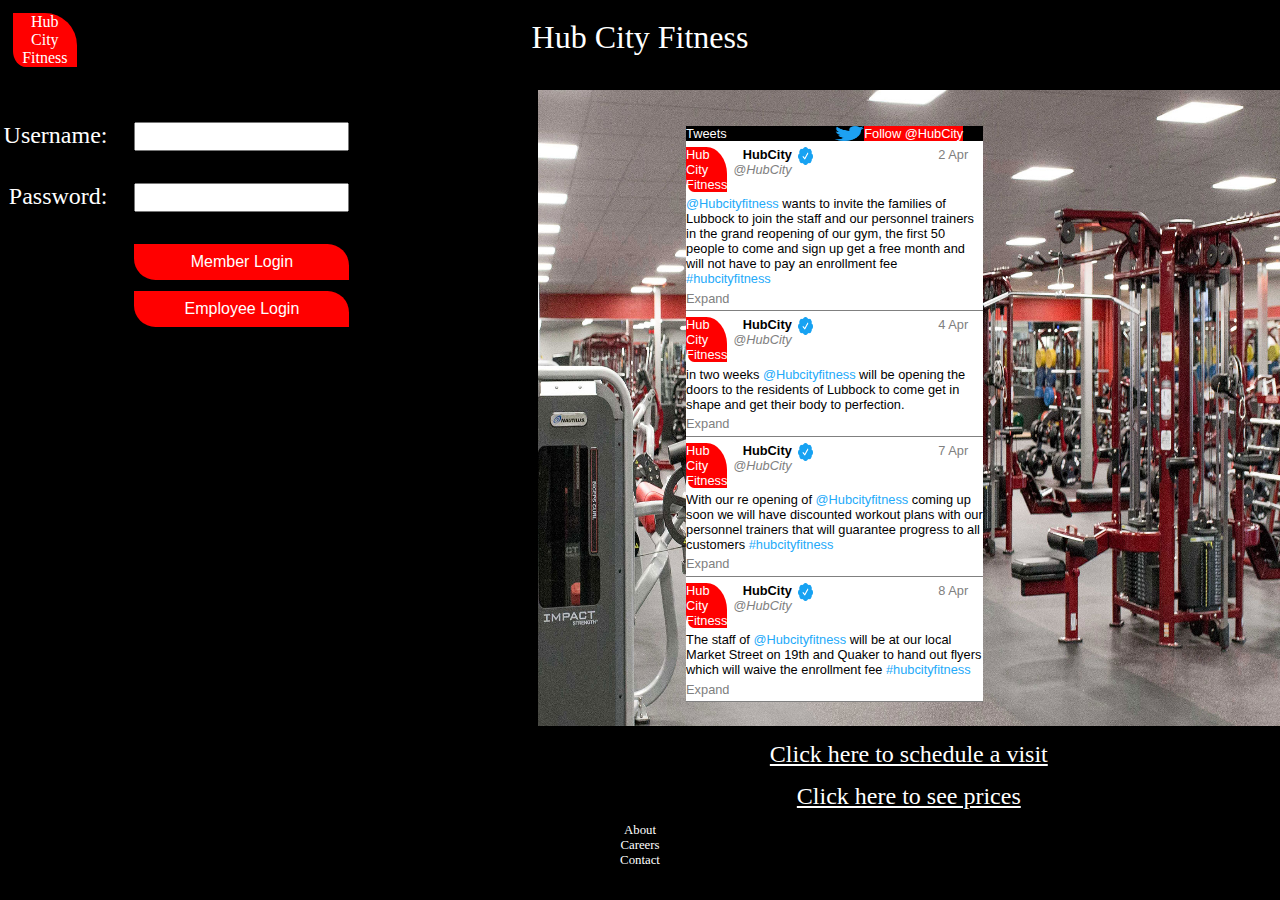
<file: index.html>
<html>
	<head>
		<title>Hub City Fitness</title>
		<link type="text/css" rel="stylesheet" href="index.css" />
	</head>
	<body>
		<div class="column" id="header-container">
			<div id="logo">
				<div class="logo-contents">Hub</div>
				<div class="logo-contents">City</div>
				<div class="logo-contents">Fitness</div>
			</div>
			<div id="header">Hub City Fitness</div>
		</div>
		<div class="column" id="left-column">
			<form id="login">
				<div class="input-container">
					<label class="input-label" id="username-lbl" class="login-lbl" for="username">Username:</label>
					<input id="username" type="text" />
				</div>
				<div class="input-container">
					<label class="input-label" id="password-lbl" class="login-lbl" for="password">Password:</label>
					<input id="password" type="password" />
				</div>
				<input class="submit" id="member-submit" type="submit" value="Member Login" />
				<input class="submit" id="employee-submit" type="submit" value="Employee Login" />
			</form>
		</div>
		<div class="column" id="right-column">
			<div id="twitter-feed-container">
				<div id="twitter-container-header">
					<span id="twitter-header-lbl">Tweets</span> <br>
					<div id="twitter-logo"></div>
					<span id="twitter-follow-btn">Follow @HubCity</span>
				</div>
				<div class="twitter tweet-container">
					<div class="twitter tweet-header">
						<div class="twitter-profile-pic">
							<div class="tpp-text">Hub</div>
							<div class="tpp-text">City</div>
							<div class="tpp-text">Fitness</div>
						</div>
						<div class="twitter twitter-account">
							<span class="twitter-account-name">HubCity</span>
							<br>
							<span class="twitter-account-id">@HubCity<span>
						</div>
						<div class="twitter twitter-verified-logo"></div>
						<div class="twitter tweet-timestamp">2 Apr</div>
					</div>
					<div class="twitter tweet-body">
						<span class="hashtag">@Hubcityfitness</span> wants to invite the families of Lubbock to join the staff and our personnel trainers in the grand reopening of our gym, the first 50  people to come and sign up get a free month and will not have to pay an enrollment fee <span class="hashtag">#hubcityfitness</span>
					</div>
					<div class="twitter tweet-footer">Expand</div>
				</div>
				<div class="twitter tweet-container">
					<div class="twitter tweet-header">
						<div class="twitter-profile-pic">
							<div class="tpp-text">Hub</div>
							<div class="tpp-text">City</div>
							<div class="tpp-text">Fitness</div>
						</div>
						<div class="twitter twitter-account">
							<span class="twitter-account-name">HubCity</span>
							<br>
							<span class="twitter-account-id">@HubCity<span>
						</div>
						<div class="twitter twitter-verified-logo"></div>
						<div class="twitter tweet-timestamp">4 Apr</div>
					</div>
					<div class="twitter tweet-body">
						in two weeks <span class="hashtag">@Hubcityfitness</span> will be opening the doors to the residents of Lubbock to come get in shape and get their body to perfection.
					</div>
					<div class="twitter tweet-footer">Expand</div>
				</div>
				<div class="twitter tweet-container">
					<div class="twitter tweet-header">
						<div class="twitter-profile-pic">
							<div class="tpp-text">Hub</div>
							<div class="tpp-text">City</div>
							<div class="tpp-text">Fitness</div>
						</div>
						<div class="twitter twitter-account">
							<span class="twitter-account-name">HubCity</span>
							<br>
							<span class="twitter-account-id">@HubCity<span>
						</div>
						<div class="twitter twitter-verified-logo"></div>
						<div class="twitter tweet-timestamp">7 Apr</div>
					</div>
					<div class="twitter tweet-body">
						With our re opening of <span class="hashtag">@Hubcityfitness</span> coming up soon we will have discounted workout plans with our personnel trainers that will guarantee progress to all customers <span class="hashtag">#hubcityfitness</span>
					</div>
					<div class="twitter tweet-footer">Expand</div>
				</div>
				<div class="twitter tweet-container">
					<div class="twitter tweet-header">
						<div class="twitter-profile-pic">
							<div class="tpp-text">Hub</div>
							<div class="tpp-text">City</div>
							<div class="tpp-text">Fitness</div>
						</div>
						<div class="twitter twitter-account">
							<span class="twitter-account-name">HubCity</span>
							<br>
							<span class="twitter-account-id">@HubCity<span>
						</div>
						<div class="twitter twitter-verified-logo"></div>
						<div class="twitter tweet-timestamp">8 Apr</div>
					</div>
					<div class="twitter tweet-body">
						The staff of <span class="hashtag">@Hubcityfitness</span> will be at our local Market Street on 19th and Quaker to hand out flyers which will waive the enrollment fee <span class="hashtag">#hubcityfitness</span>
					</div>
					<div class="twitter tweet-footer">Expand</div>
				</div>
				<div class="twitter tweet-container">
					<div class="twitter tweet-header">
						<div class="twitter-profile-pic">
							<div class="tpp-text">Hub</div>
							<div class="tpp-text">City</div>
							<div class="tpp-text">Fitness</div>
						</div>
						<div class="twitter twitter-account">
							<span class="twitter-account-name">HubCity</span>
							<br>
							<span class="twitter-account-id">@HubCity<span>
						</div>
						<div class="twitter twitter-verified-logo"></div>
						<div class="twitter tweet-timestamp">11 Apr</div>
					</div>
					<div class="twitter tweet-body">
						<span class="hashtag">@hubcutyfitness</span> will be in the sub on campus handing out flyers to students that will allow free enrollment <span class="hashtag">#hubcityfitness</span>
					</div>
					<div class="twitter tweet-footer">Expand</div>
				</div>
				<div class="twitter tweet-container">
					<div class="twitter tweet-header">
						<div class="twitter-profile-pic">
							<div class="tpp-text">Hub</div>
							<div class="tpp-text">City</div>
							<div class="tpp-text">Fitness</div>
						</div>
						<div class="twitter twitter-account">
							<span class="twitter-account-name">HubCity</span>
							<br>
							<span class="twitter-account-id">@HubCity<span>
						</div>
						<div class="twitter twitter-verified-logo"></div>
						<div class="twitter tweet-timestamp">13 Apr</div>
					</div>
					<div class="twitter tweet-body">
						Come by in 3 days  for <span class="hashtag">@hubcityfitness</span> grand re opening with new trainers that are committed to our customers health and personnel goals in fitness <span class="hashtag">#Hubcityfitness #goals</span>
					</div>
					<div class="twitter tweet-footer">Expand</div>
				</div>
				<div class="twitter tweet-container">
					<div class="twitter tweet-header">
						<div class="twitter-profile-pic">
							<div class="tpp-text">Hub</div>
							<div class="tpp-text">City</div>
							<div class="tpp-text">Fitness</div>
						</div>
						<div class="twitter twitter-account">
							<span class="twitter-account-name">HubCity</span>
							<br>
							<span class="twitter-account-id">@HubCity<span>
						</div>
						<div class="twitter twitter-verified-logo"></div>
						<div class="twitter tweet-timestamp">16 Apr</div>
					</div>
					<div class="twitter tweet-body">
						Today is the grand re opening of <span class="hashtag">@hubcityfitness</span>, come by and check out our new equipment and great personnel trainers that are eager to push people to their personnel goals and live healthier lives. Again the first people that show up get one month free and no enrollment fee, stay tuned for more deals within the next couple of weeks <span class="hashtag">#Hubcityfitness #personnellfitness</span>
					</div>
					<div class="twitter tweet-footer">Expand</div>
				</div>
			</div>
			<div class="right-column-container" id="bottom">
				<a id="tour" href="tour">Click here to schedule a visit</a>
				<a id="prices" href="prices">Click here to see prices</a>
			</div>
		</div>
		<div class="column" id="footer-container">
			<div class="footer-item">About</div>
			<div class="footer-item">Careers</div>
			<div class="footer-item">Contact</div>
		</div>
		<script type="text/javascript" src="index.js"></script>
	</body>
 </html>
</file>
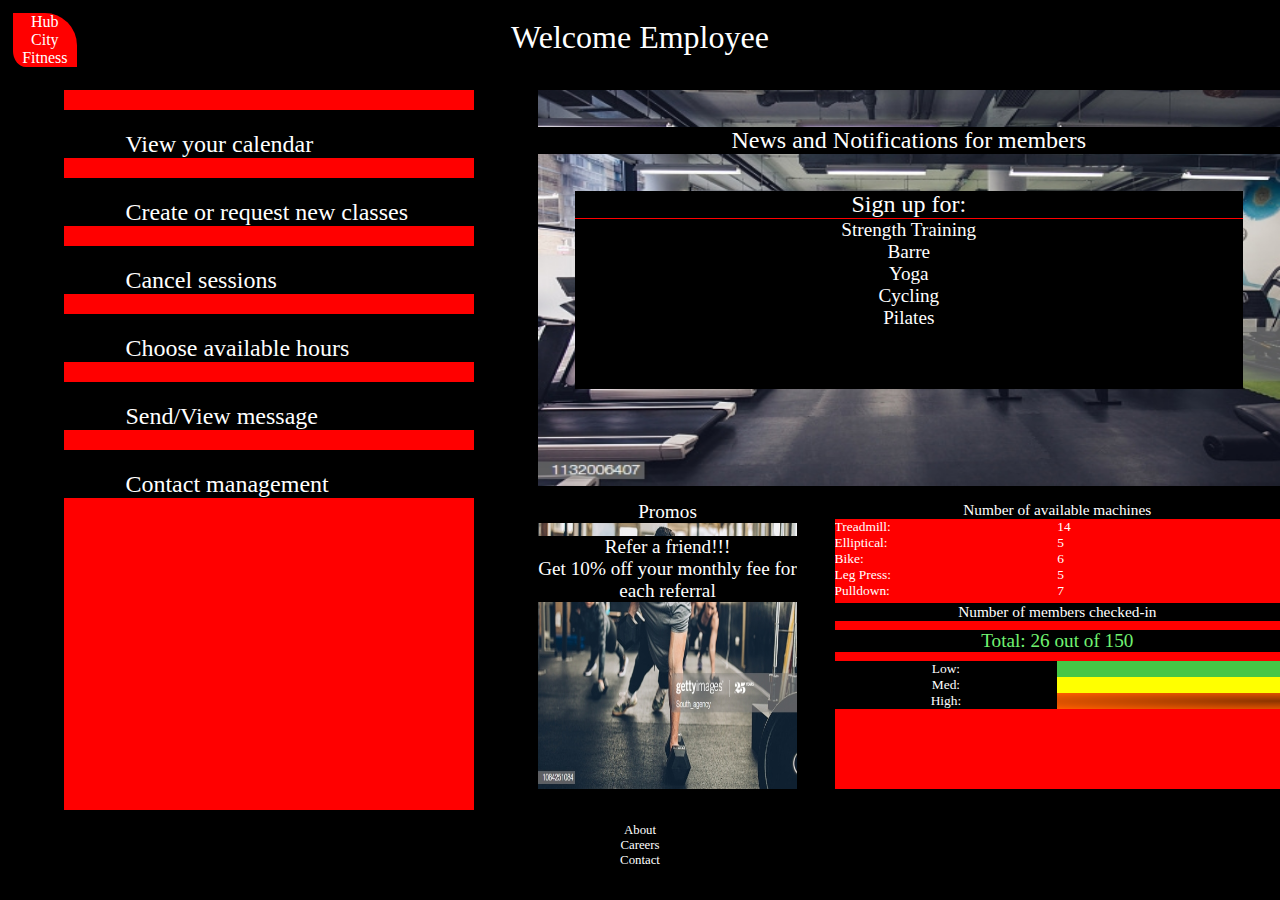
<file: employee/index.html>
<html>
	<head>
		<title>Account - Hub City Fitness</title>
		<link type="text/css" rel="stylesheet" href="index.css" />
	</head>
	<body>
		<div class="column" id="header-container">
			<div id="logo">
				<div class="logo-contents">Hub</div>
				<div class="logo-contents">City</div>
				<div class="logo-contents">Fitness</div>
			</div>
			<div id="header">Welcome Employee</div>
		</div>
		<div class="column" id="left-column">
			<div id="menu-container" class="left-container">
				<div class="menu-option">
					View your calendar
				</div>
				<div class="menu-option">
					Create or request new classes
				</div>
				<div class="menu-option">
					Cancel sessions
				</div>
				<div class="menu-option">
					Choose available hours
				</div>
				<div class="menu-option">
					Send/View message
				</div>
				<div class="menu-option">
					Contact management
				</div>
			</div>
		</div>
		<div class="column" id="right-column">
			<div id="right-top" class="right-container">
				<div id="right-top-header" class="container-header">
					News and Notifications for members
				</div>
				<div id="right-top-body" class="container-body">
					<div id="top-body-header">Sign up for:</div>
					<div class="top-body">Strength Training</div>
					<div class="top-body">Barre</div>
					<div class="top-body">Yoga</div>
					<div class="top-body">Cycling</div>
					<div class="top-body">Pilates</div>
				</div>
			</div>
			<div id="right-bottom" class="right-container">
				<div id="right-bottom-left" class="right-bottom-container">
					<div id="right-bottom-left-header" class="container-header">
						Promos
					</div>
					<div id="promos-header">Refer a friend!!!</div>
					<div id="promos-body">Get 10% off your monthly fee for each referral</div>
				</div>
				<div id="right-bottom-right" class="right-bottom-container">
					<div id="machines-header" class="container-header">
						Number of available machines
					</div>
					<div id="right-bottom-header" class="right-bottom-container-body">
						<div class="machine">Treadmill:</div>
						<div class="available">14</div>
					</div>
					<div id="right-bottom-header" class="right-bottom-container-body">
						<div class="machine">Elliptical:</div>
						<div class="available">5</div>
					</div>
					<div id="right-bottom-header" class="right-bottom-container-body">
						<div class="machine">Bike:</div>
						<div class="available">6</div>
					</div>
					<div id="right-bottom-header" class="right-bottom-container-body">
						<div class="machine">Leg Press:</div>
						<div class="available">5</div>
					</div>
					<div id="right-bottom-header" class="right-bottom-container-body">
						<div class="machine">Pulldown:</div>
						<div class="available">7</div>
					</div>
					<div id="members-header" class="container-header">
						Number of members checked-in
					</div>
					<div id="total">Total: 26 out of 150</div>
					<div class="scale">
						<div class="scale-label">Low:</div>
						<div id="low" class="scale-color"></div>
					</div>
					<div class="scale">
						<div class="scale-label">Med:</div>
						<div id="med" class="scale-color"></div>
					</div>
					<div class="scale">
						<div class="scale-label">High:</div>
						<div id="high" class="scale-color"></div>
					</div>
				</div>
			</div>
		</div>
		<div class="column" id="footer-container">
			<div class="footer-item">About</div>
			<div class="footer-item">Careers</div>
			<div class="footer-item">Contact</div>
		</div>
		<script type="text/javascript" src="index.js"></script>
	</body>
</html>
</file>
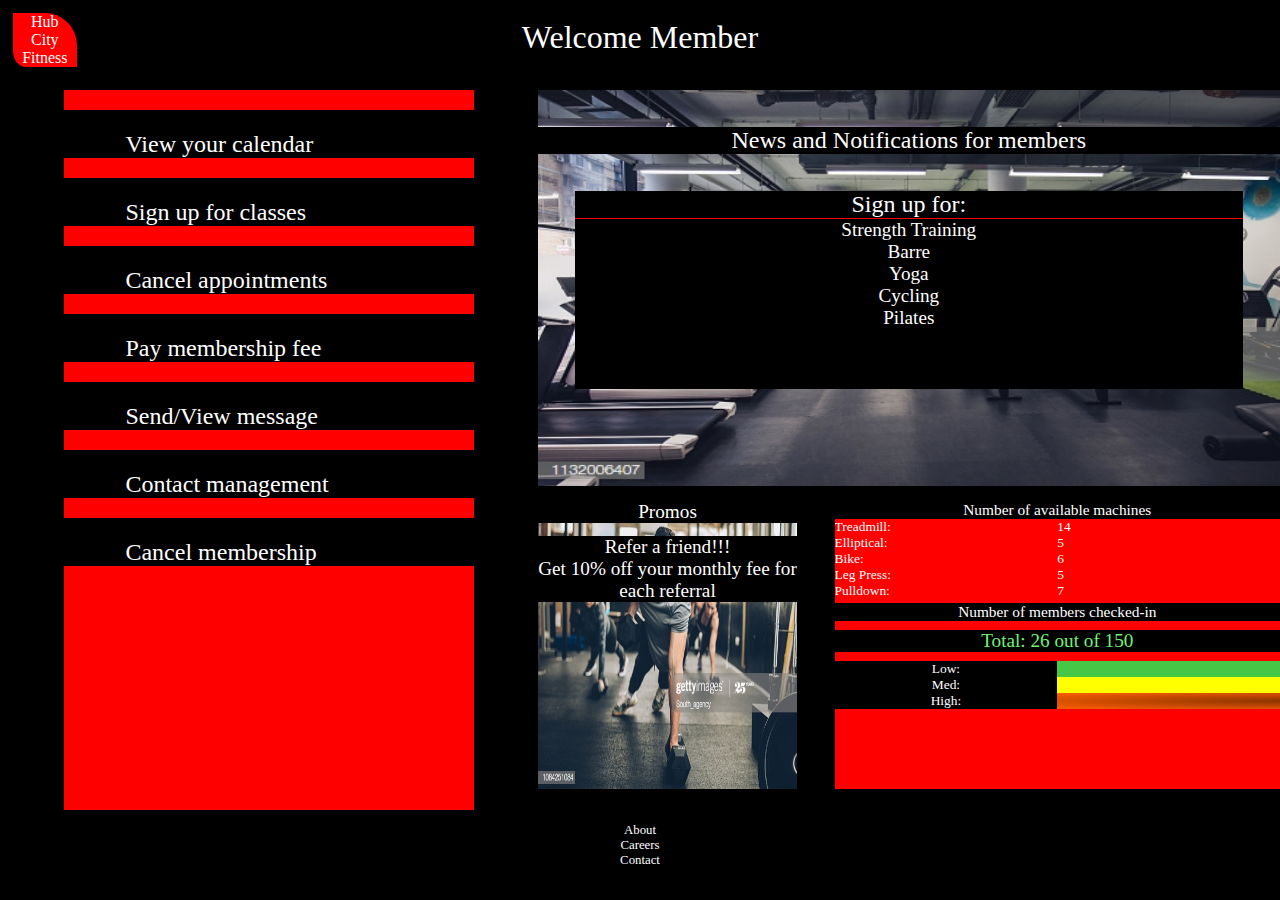
<file: member/index.html>
<html>
	<head>
		<title>Account - Hub City Fitness</title>
		<link type="text/css" rel="stylesheet" href="index.css" />
	</head>
	<body>
		<div class="column" id="header-container">
			<div id="logo">
				<div class="logo-contents">Hub</div>
				<div class="logo-contents">City</div>
				<div class="logo-contents">Fitness</div>
			</div>
			<div id="header">Welcome Member</div>
		</div>
		<div class="column" id="left-column">
			<div id="menu-container" class="left-container">
				<div class="menu-option">
					View your calendar
				</div>
				<div class="menu-option">
					Sign up for classes
				</div>
				<div class="menu-option">
					Cancel appointments
				</div>
				<div class="menu-option">
					Pay membership fee
				</div>
				<div class="menu-option">
					Send/View message
				</div>
				<div class="menu-option">
					Contact management
				</div>
				<div class="menu-option">
					Cancel membership
				</div>
			</div>
		</div>
		<div class="column" id="right-column">
			<div id="right-top" class="right-container">
				<div id="right-top-header" class="container-header">
					News and Notifications for members
				</div>
				<div id="right-top-body" class="container-body">
					<div id="top-body-header">Sign up for:</div>
					<div class="top-body">Strength Training</div>
					<div class="top-body">Barre</div>
					<div class="top-body">Yoga</div>
					<div class="top-body">Cycling</div>
					<div class="top-body">Pilates</div>
				</div>
			</div>
			<div id="right-bottom" class="right-container">
				<div id="right-bottom-left" class="right-bottom-container">
					<div id="right-bottom-left-header" class="container-header">
						Promos
					</div>
					<div id="promos-header">Refer a friend!!!</div>
					<div id="promos-body">Get 10% off your monthly fee for each referral</div>
				</div>
				<div id="right-bottom-right" class="right-bottom-container">
					<div id="machines-header" class="container-header">
						Number of available machines
					</div>
					<div id="right-bottom-header" class="right-bottom-container-body">
						<div class="machine">Treadmill:</div>
						<div class="available">14</div>
					</div>
					<div id="right-bottom-header" class="right-bottom-container-body">
						<div class="machine">Elliptical:</div>
						<div class="available">5</div>
					</div>
					<div id="right-bottom-header" class="right-bottom-container-body">
						<div class="machine">Bike:</div>
						<div class="available">6</div>
					</div>
					<div id="right-bottom-header" class="right-bottom-container-body">
						<div class="machine">Leg Press:</div>
						<div class="available">5</div>
					</div>
					<div id="right-bottom-header" class="right-bottom-container-body">
						<div class="machine">Pulldown:</div>
						<div class="available">7</div>
					</div>
					<div id="members-header" class="container-header">
						Number of members checked-in
					</div>
					<div id="total">Total: 26 out of 150</div>
					<div class="scale">
						<div class="scale-label">Low:</div>
						<div id="low" class="scale-color"></div>
					</div>
					<div class="scale">
						<div class="scale-label">Med:</div>
						<div id="med" class="scale-color"></div>
					</div>
					<div class="scale">
						<div class="scale-label">High:</div>
						<div id="high" class="scale-color"></div>
					</div>
				</div>
			</div>
		</div>
		<div class="column" id="footer-container">
			<div class="footer-item">About</div>
			<div class="footer-item">Careers</div>
			<div class="footer-item">Contact</div>
		</div>
		<script type="text/javascript" src="index.js"></script>
	</body>
</html>
</file>
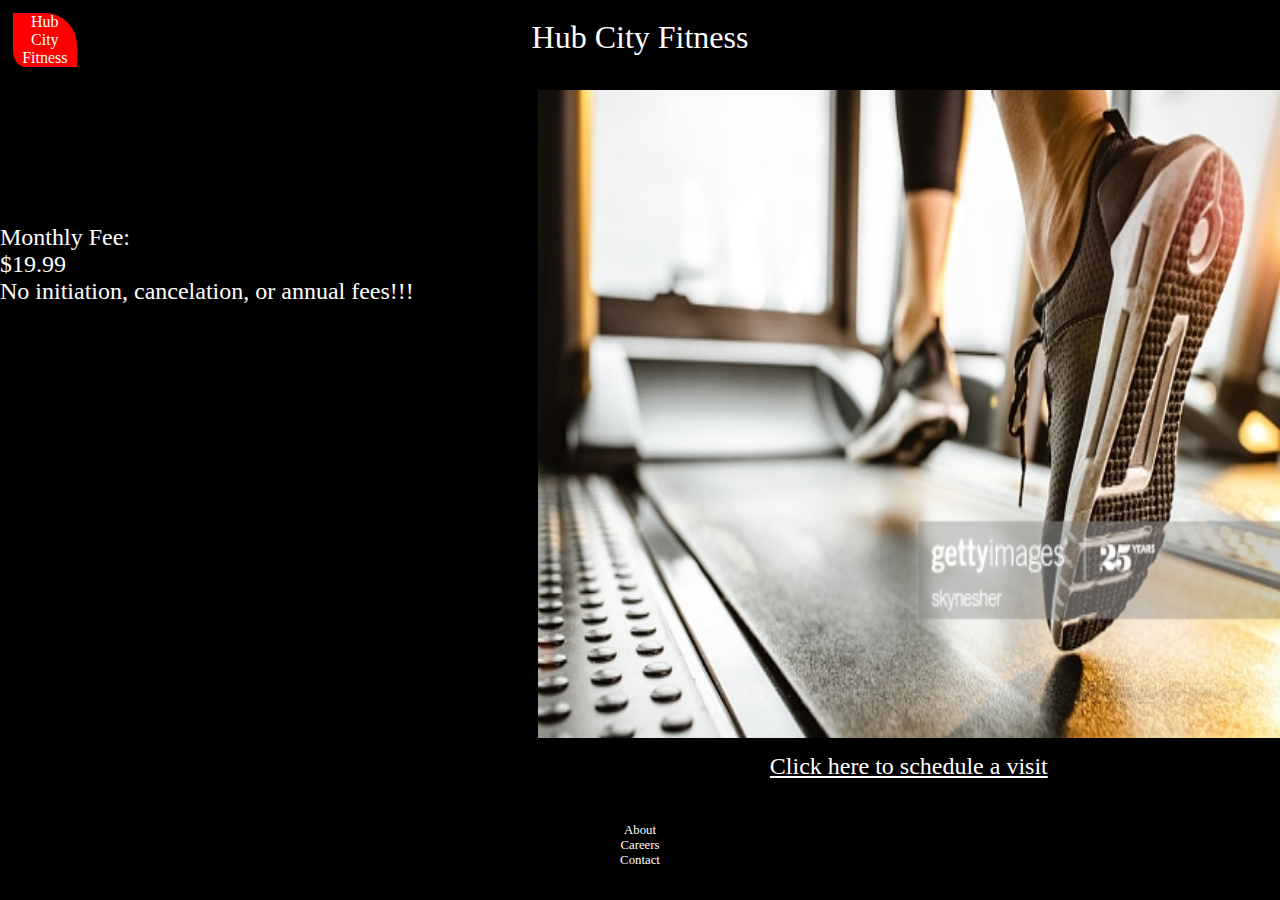
<file: prices/index.html>
<html>
	<head>
		<title>Hub City Fitness</title>
		<link type="text/css" rel="stylesheet" href="index.css" />
	</head>
	<body>
		<div class="column" id="header-container">
			<div id="logo">
				<div class="logo-contents">Hub</div>
				<div class="logo-contents">City</div>
				<div class="logo-contents">Fitness</div>
			</div>
			<div id="header">Hub City Fitness</div>
		</div>
		<div class="column" id="left-column">
			<div id="price-container">
				<div id="price-header">Monthly Fee:</div>
				<div id="price">$19.99</div>
				<div id="notice">No initiation, cancelation, or annual fees!!!</div>
			</div>
		</div>
		<div class="column" id="right-column">
			<div class="right-column-container" id="bottom">
				<a id="tour" href="../tour">Click here to schedule a visit</a>
			</div>
		</div>
		<div class="column" id="footer-container">
			<div class="footer-item">About</div>
			<div class="footer-item">Careers</div>
			<div class="footer-item">Contact</div>
		</div>
		<script type="text/javascript" src="index.js"></script>
	</body>
 </html>
</file>
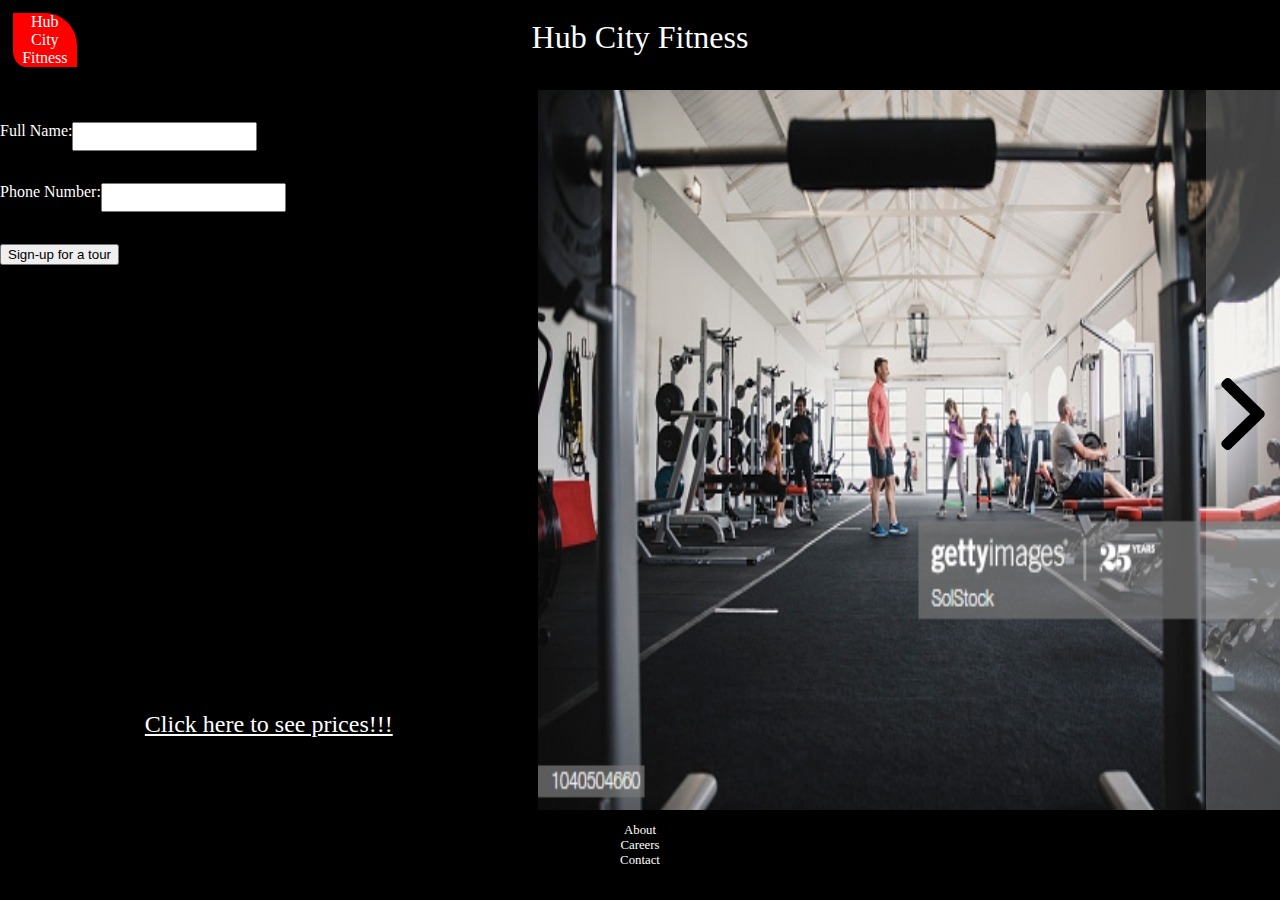
<file: tour/index.html>
<html>
	<head>
		<title>Tours - Hub City Fitness</title>
		<link type="text/css" rel="stylesheet" href="index.css" />
	</head>
	<body>
		<div class="column" id="header-container">
			<div id="logo">
				<div class="logo-contents">Hub</div>
				<div class="logo-contents">City</div>
				<div class="logo-contents">Fitness</div>
			</div>
			<div id="header">Hub City Fitness</div>
		</div>
		<div class="column" id="left-column">
			<form action="../" id="sign-up">
				<div class="input-container">
					<label class="input-label" id="name-lbl">Full Name:</label>
					<input id="name" type="text" />
				</div>
				<div class="input-container">
					<label class="input-label" id="phone-number-lbl">Phone Number:</label>
					<input id="phone-number" type="text" />
				</div>
				<input class="submit" id="sign-up-submit" type="submit" value="Sign-up for a tour" />
			</form>
			<a id="prices" href="../prices">Click here to see prices!!!</a>
		</div>
		<div class="column" id="right-column">
			<div id="slideshow-container" class="right-column-container">
				<div id="slideshow-button-left" class="slideshow-button">
					<div id="left-arrow" class="arrow"></div>
				</div>
				<div id="slideshow-image"></div>
				<div id="slideshow-button-right" class="slideshow-button">
					<div id="right-arrow" class="arrow"></div>
				</div>
			</div>
		</div>
		<div class="column" id="footer-container">
			<div class="footer-item">About</div>
			<div class="footer-item">Careers</div>
			<div class="footer-item">Contact</div>
		</div>
		<script type="text/javascript" src="index.js"></script>
	</body>
</html>
</file>
<file: index.css>
/* top */
body {
	width: 100%;
	height: 100%;
	background: black;
	color: white;
	margin: 0px;
	position: relative;
}

div {
	background: black;
	color: white;
}

form {
	width: 100%;
	height: 100%;
	display: table;
}

a {
	width: 100%;
	display: block;
	text-align: center;
	color: white;
	font-size: 1.5em;
	margin-top: 2%;
}

/* columns */
.column {
	position: absolute;
	box-sizing: border-box;
}

#left-column {
	width: 42%;
	height: 80%;
	top: 10%;
	left: 0px;
}

#right-column {
	width: 58%;
	height: 80%;
	top: 10%;
	right: 0px;
	background: url("res/images/login-right-column.jpg");
	background-position: center;
	background-repeat: no-repeat;
	background-size: 100% 100%;
}

/* containers */
#header-container {
	width: 100%;
	height: 10%;
	top: 0px;
	text-align: center;
	box-sizing: border-box;
	padding: 1%;
}

#footer-container {
	width: 100%;
	height: 10%;
	bottom: 0px;
	text-align: center;
	padding-top: 1%;
	font-size: .8em;
}

.right-column-container {
	width: 100%;
	min-height: 10%;
	bottom: 0%;
	position: absolute;
}

.input-container {
	width: 100%;
	height: 4%;
	margin-top: 6%;
	margin-bottom: 6%;
	display: flex;
}


/* header */
#header {
	font-size: 2em;
	padding: .5%;
}

#logo {
	background: red;
	width: 5%;
	position: absolute;
	border-top-left-radius: 0%;
	border-bottom-right-radius: 0%;
	border-top-right-radius: 50% 60%;
	border-bottom-left-radius: 20% 30%;
	cursor: pointer;
}

.logo-contents {
	background: #00000000;
	/*text-shadow: 3px 1px 1px black;*/
}

/* form */

.submit {
	background: red;
	width: 40%;
	height: 5%;
	border-radius: 8% 20%;
	margin-bottom: 2%;
	margin-left: 25%;
	font-size: 1em;
	color: white;
	border: none;
	border-top-left-radius: 0%;
	border-bottom-right-radius: 0%;
	border-top-right-radius: 10% 60%;
	border-bottom-left-radius: 10% 60%;
}

.submit:hover {
	cursor: pointer;
}

label {
	text-align: right;
	height: 100%;
	width: 20%;
	font-size: 1.5em;
	margin-right: 5%;
}

input {
	height: 100%;
	width: 40%;
}

/* twitter-feed */
#twitter-feed-container {
	height: 80%;
	width: 40%;
	top: 5%;
	left: 20%;
	position: relative;
	background: white;
	font-family: sans-serif;
	font-size: .8em;
	overflow-y: scroll;
	overflow-x: hidden;
}

#twitter-container-header {
	display: flex;
}

#twitter-header-lbl {
	width: 50%;
}

#twitter-logo {
	width: 10%;
	background: url("res/images/twitter-logo.png");
	background-position: top left;
	background-repeat: no-repeat;
	background-size: 100% 100%;
	width: 10%;
	cursor: pointer;
}

#twitter-follow-btn {
	background: red;
	cursor: pointer;
}

.tweet-container {
	border-bottom: solid gray 1px;
	margin-top: 2%;
}

.twitter {
	background: white;
	color: black;
	word-wrap: initial;
}

.tweet-header {
	display: flex;
	margin-bottom: 1.5%;
}

.tweet-body {
	margin-bottom: 1.5%;
}

.twitter-profile-pic {
	background: red;
	width: 15%;
	position: relative;
	border-top-left-radius: 0%;
	border-bottom-right-radius: 0%;
	border-top-right-radius: 50% 60%;
	border-bottom-left-radius: 20% 30%;
	margin-right: 2%;
}

.twitter-account {
	text-align: right;
	margin-right: 2%;
}

.twitter-verified-logo {
	background: url("res/images/twitter-verified.png");
	background-position: top left;
	background-repeat: no-repeat;
	background-size: 100% 40%;
	width: 10%;
}

.tweet-timestamp {
	width: 100%;
	text-align: right;
	padding-right: 5%;
	color: gray;
}

.tpp-text {
	background: #00000000;
}

.hashtag {
	color: #24aaf9;
}

.twitter-account-name {
	font-weight: bold;
}

.twitter-account-id {
	color: gray;
	font-style: italic;
}

.tweet-footer {
	color: gray;
	margin-bottom: 1.5%;
}
</file>
<file: employee/index.css>
/* top */
body {
	width: 100%;
	height: 100%;
	background: black;
	color: white;
	margin: 0px;
	position: relative;
}

div {
	background: black;
	color: white;
	background-position: center;
	background-repeat: no-repeat;
	background-size: 100% 100%;
	width: 100%;
	/* */
	overflow: hidden;
	box-sizing: border-box;
}

form {
	width: 100%;
	height: 100%;
	display: table;
}

a {
	width: 100%;
	display: block;
	text-align: center;
	color: white;
	font-size: 1.5em;
	margin-top: 2%;
}

/* columns */
.column {
	position: absolute;
	box-sizing: border-box;
}

#left-column {
	width: 42%;
	height: 80%;
	top: 10%;
	left: 0px;
	padding-left: 5%;
	padding-right: 5%;
}

#right-column {
	width: 58%;
	height: 80%;
	top: 10%;
	right: 0px;
}

/* containers */
#header-container {
	width: 100%;
	height: 10%;
	top: 0px;
	text-align: center;
	box-sizing: border-box;
	padding: 1%;
}

#footer-container {
	width: 100%;
	height: 10%;
	bottom: 0px;
	text-align: center;
	padding-top: 1%;
	font-size: .8em;
}

#menu-container {
	background: red;
	height: 100%;
}

#right-top {
	height: 55%;
	background: url("res/gettyimages-1132006407-170667a.jpg");
	background-position: center;
	background-repeat: no-repeat;
	background-size: 100% 100%;
	margin-bottom: 2%;
}

#right-bottom {
	height: 40%;
	font-size: 1.2em;
	text-align: center;
}

#right-bottom-left {
	width: 35%;
	height: 100%;
	float: left;
	background: url("res/gettyimages-1084251084-170667a.jpg");
	background-position: center;
	background-repeat: no-repeat;
	background-size: 100% 100%;
}

#right-bottom-right {
	background: red;
	width: 60%;
	height: 100%;
	float: right;
	margin-left: 5%;
}

.container-body {
	background: inherit;
}

/* header */
#header {
	font-size: 2em;
	padding: .5%;
}

#logo {
	background: red;
	width: 5%;
	position: absolute;
	border-top-left-radius: 0%;
	border-bottom-right-radius: 0%;
	border-top-right-radius: 50% 60%;
	border-bottom-left-radius: 20% 30%;
	cursor: pointer;
}

.logo-contents {
	background: #00000000;
	/*text-shadow: 3px 1px 1px black;*/
}

/* menu */
.menu-option {
	padding-left: 15%;
	margin-top: 5%;
	padding-top: 5%;
	font-size: 1.5em;
	font-size: 1.5em;
	font-size: 1.5em;
	font-size: 1.5em;
}

/* right-top */
#right-top-header {
	margin-top: 5%;
	font-size: 1.5em;
	text-align: center;
}

#right-top-body {
	margin: 5%;
	font-size: 1.5em;
	text-align: center;
	background: black;
	height: 50%;
	width: 90%;
}

/* right-bottom-right */
.right-bottom-header {
	background: black;
}

.container-header {
	margin-bottom: 5%;
}

.right-bottom-container-body {
	display: flex;
	text-align: left;
	background: #00000000;
	font-size: .7em;
}

.machine {
	background: #00000000;
}

.available {
	background: #00000000;
}

.container-body-label {
	width: 50%;
}

.container-body-value {
	width: 50%;
}

#machines-header {
	/*margin-top: 5%;*/
	margin-bottom: 0%;
	font-size: .8em;
}

#members-header {
	margin-top: 1%;
	margin-bottom: 2%;
	font-size: .8em;
}

.scale {
	display: -webkit-box;
	background: #00000000;
}

.scale-label {
	width: 50%;
	font-size: .7em;
}

#total {
	color: #71f371;
	margin-bottom: 2%;
}

#low {
	background: #46c746;
}

#med {
	background: yellow;
}

#high {
	background: #ff5e00 radial-gradient(#00000073, #ffffff00);
}

.top-body {
	text-align: center;
	font-size: 0.8em;
}

#top-body-header {
	text-align: center;
	border-bottom: red solid 1px;
}

#promos-header {
	text-align: center;
}

#promos-body {
	text-align: center;
}
</file>
<file: member/index.css>
/* top */
body {
	width: 100%;
	height: 100%;
	background: black;
	color: white;
	margin: 0px;
	position: relative;
}

div {
	background: black;
	color: white;
	background-position: center;
	background-repeat: no-repeat;
	background-size: 100% 100%;
	width: 100%;
	/* */
	overflow: hidden;
	box-sizing: border-box;
}

form {
	width: 100%;
	height: 100%;
	display: table;
}

a {
	width: 100%;
	display: block;
	text-align: center;
	color: white;
	font-size: 1.5em;
	margin-top: 2%;
}

/* columns */
.column {
	position: absolute;
	box-sizing: border-box;
}

#left-column {
	width: 42%;
	height: 80%;
	top: 10%;
	left: 0px;
	padding-left: 5%;
	padding-right: 5%;
}

#right-column {
	width: 58%;
	height: 80%;
	top: 10%;
	right: 0px;
}

/* containers */
#header-container {
	width: 100%;
	height: 10%;
	top: 0px;
	text-align: center;
	box-sizing: border-box;
	padding: 1%;
}

#footer-container {
	width: 100%;
	height: 10%;
	bottom: 0px;
	text-align: center;
	padding-top: 1%;
	font-size: .8em;
}

#menu-container {
	background: red;
	height: 100%;
}

#right-top {
	height: 55%;
	background: url("res/gettyimages-1132006407-170667a.jpg");
	background-position: center;
	background-repeat: no-repeat;
	background-size: 100% 100%;
	margin-bottom: 2%;
}

#right-bottom {
	height: 40%;
	font-size: 1.2em;
	text-align: center;
}

#right-bottom-left {
	width: 35%;
	height: 100%;
	float: left;
	background: url("res/gettyimages-1084251084-170667a.jpg");
	background-position: center;
	background-repeat: no-repeat;
	background-size: 100% 100%;
}

#right-bottom-right {
	background: red;
	width: 60%;
	height: 100%;
	float: right;
	margin-left: 5%;
}

.container-body {
	background: inherit;
}

/* header */
#header {
	font-size: 2em;
	padding: .5%;
}

#logo {
	background: red;
	width: 5%;
	position: absolute;
	border-top-left-radius: 0%;
	border-bottom-right-radius: 0%;
	border-top-right-radius: 50% 60%;
	border-bottom-left-radius: 20% 30%;
	cursor: pointer;
}

.logo-contents {
	background: #00000000;
	/*text-shadow: 3px 1px 1px black;*/
}

/* menu */
.menu-option {
	padding-left: 15%;
	margin-top: 5%;
	padding-top: 5%;
	font-size: 1.5em;
	font-size: 1.5em;
	font-size: 1.5em;
	font-size: 1.5em;
}

/* right-top */
#right-top-header {
	margin-top: 5%;
	font-size: 1.5em;
	text-align: center;
}

#right-top-body {
	margin: 5%;
	font-size: 1.5em;
	text-align: center;
	background: black;
	height: 50%;
	width: 90%;
}

/* right-bottom-right */
.right-bottom-header {
	background: black;
}

.container-header {
	margin-bottom: 5%;
}

.right-bottom-container-body {
	display: flex;
	text-align: left;
	background: #00000000;
	font-size: .7em;
}

.machine {
	background: #00000000;
}

.available {
	background: #00000000;
}

.container-body-label {
	width: 50%;
}

.container-body-value {
	width: 50%;
}

#machines-header {
	/*margin-top: 5%;*/
	margin-bottom: 0%;
	font-size: .8em;
}

#members-header {
	margin-top: 1%;
	margin-bottom: 2%;
	font-size: .8em;
}

.scale {
	display: -webkit-box;
	background: #00000000;
}

.scale-label {
	width: 50%;
	font-size: .7em;
}

#total {
	color: #71f371;
	margin-bottom: 2%;
}

#low {
	background: #46c746;
}

#med {
	background: yellow;
}

#high {
	background: #ff5e00 radial-gradient(#00000073, #ffffff00);
}

.top-body {
	text-align: center;
	font-size: 0.8em;
}

#top-body-header {
	text-align: center;
	border-bottom: red solid 1px;
}

#promos-header {
	text-align: center;
}

#promos-body {
	text-align: center;
}
</file>
<file: prices/index.css>
/* top */
body {
	width: 100%;
	height: 100%;
	background: black;
	color: white;
	margin: 0px;
	position: relative;
}

div {
	background: black;
	color: white;
}

form {
	width: 100%;
	height: 100%;
	display: table;
}

a {
	width: 100%;
	display: block;
	text-align: center;
	color: white;
	font-size: 1.5em;
	margin-top: 2%;
}

/* columns */
.column {
	position: absolute;
	box-sizing: border-box;
}

#left-column {
	width: 42%;
	height: 80%;
	top: 10%;
	left: 0px;
}

#right-column {
	width: 58%;
	height: 80%;
	top: 10%;
	right: 0px;
	background: url("res/prices-right-column.jpg");
	background-position: center;
	background-repeat: no-repeat;
	background-size: 100% 100%;
}

/* containers */
#header-container {
	width: 100%;
	height: 10%;
	top: 0px;
	text-align: center;
	box-sizing: border-box;
	padding: 1%;
}

#footer-container {
	width: 100%;
	height: 10%;
	bottom: 0px;
	text-align: center;
	padding-top: 1%;
	font-size: .8em;
}

.right-column-container {
	width: 100%;
	min-height: 10%;
	bottom: 0%;
	position: absolute;
}

.input-container {
	width: 100%;
	height: 4%;
	margin-top: 6%;
	margin-bottom: 6%;
	display: flex;
}

#price-container {
	font-size: 1.5em;
	margin-top: 25%;
}


/* header */
#header {
	font-size: 2em;
	padding: .5%;
}

#logo {
	background: red;
	width: 5%;
	position: absolute;
	border-top-left-radius: 0%;
	border-bottom-right-radius: 0%;
	border-top-right-radius: 50% 60%;
	border-bottom-left-radius: 20% 30%;
	cursor: pointer;
}

.logo-contents {
	background: #00000000;
	/*text-shadow: 3px 1px 1px black;*/
}

/* form */

.submit {
	background: red;
	width: 40%;
	height: 5%;
	border-radius: 8% 20%;
	margin-bottom: 2%;
	margin-left: 25%;
	font-size: 1em;
	color: white;
	border: none;
	border-top-left-radius: 0%;
	border-bottom-right-radius: 0%;
	border-top-right-radius: 10% 60%;
	border-bottom-left-radius: 10% 60%;
}

.submit:hover {
	cursor: pointer;
}

#prices {
	cursor: default;
}

label {
	text-align: right;
	height: 100%;
	width: 20%;
	font-size: 1.5em;
	margin-right: 5%;
}

input {
	height: 100%;
	width: 40%;
}
</file>
<file: tour/index.css>
/* top */
body {
	width: 100%;
	height: 100%;
	background: black;
	color: white;
	margin: 0px;
	position: relative;
}

div {
	background: black;
	color: white;
	background-position: center;
	background-repeat: no-repeat;
	background-size: 100% 100%;
}

form {
	width: 100%;
	height: 100%;
	display: table;
}

a {
	width: 100%;
	display: block;
	text-align: center;
	color: white;
	font-size: 1.5em;
	margin-top: 2%;
}

/* columns */
.column {
	position: absolute;
	box-sizing: border-box;
}

#left-column {
	width: 42%;
	height: 80%;
	top: 10%;
	left: 0px;
}

#right-column {
	width: 58%;
	height: 80%;
	top: 10%;
	right: 0px;
}

/* containers */
#header-container {
	width: 100%;
	height: 10%;
	top: 0px;
	text-align: center;
	box-sizing: border-box;
	padding: 1%;
}

#footer-container {
	width: 100%;
	height: 10%;
	bottom: 0px;
	text-align: center;
	padding-top: 1%;
	font-size: .8em;
}

.right-column-container {
	width: 100%;
	min-height: 10%;
	bottom: 0%;
	position: absolute;
}

.input-container {
	width: 100%;
	height: 4%;
	margin-top: 6%;
	margin-bottom: 6%;
	display: flex;
}

#slideshow-container {
	width: 100%;
	height: 100%;
	position: relative;
}


/* header */
#header {
	font-size: 2em;
	padding: .5%;
}

#logo {
	background: red;
	width: 5%;
	position: absolute;
	border-top-left-radius: 0%;
	border-bottom-right-radius: 0%;
	border-top-right-radius: 50% 60%;
	border-bottom-left-radius: 20% 30%;
	cursor: pointer;
}

.logo-contents {
	background: #00000000;
	/*text-shadow: 3px 1px 1px black;*/
}

/* slideshow */
.slideshow-button {
	background: #ffffff38;
	height: 100%;
	width: 10%;
	position: inherit;
	z-index: 10;
}

#slideshow-button-left {
	float: left;
}

#slideshow-image {
	position: absolute;
	width: 100%;
	height: 100%;
}

#slideshow-button-right {
	float: right;
}

.arrow {
	position: relative;
	top: 40%;
	width: 100%;
	height: 10%;
}

#left-arrow {
	background: url("res/left-arrow.png");
	background-position: center;
	background-repeat: no-repeat;
	background-size: 100% 100%;
}

#right-arrow {
	background: url("res/right-arrow.png");
	background-position: center;
	background-repeat: no-repeat;
	background-size: 100% 100%;
}

#prices {
	position: absolute;
	bottom: 10%;
}
</file>
